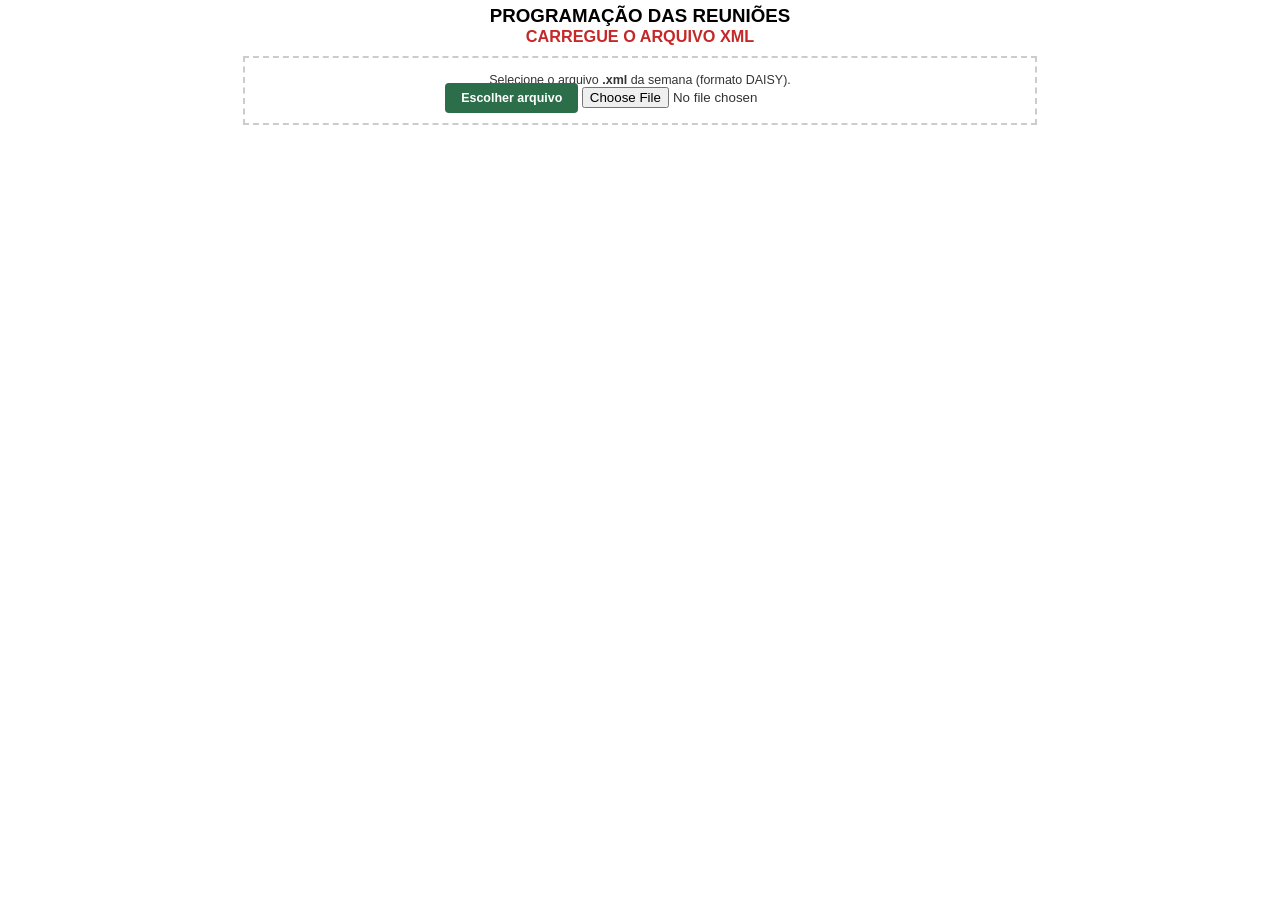
<file: index.html>
<!DOCTYPE html>
<html lang="pt-BR">
<head>
    <meta charset="UTF-8">
    <meta name="viewport" content="width=device-width, initial-scale=1.0">
    <title>Programação das Reuniões – Daisy</title>
    <link rel="stylesheet" href="styles.css">
</head>
<body>
    <div class="container" id="app">
        <div class="header-title" id="headerTitulo">
            <h1>PROGRAMAÇÃO DAS REUNIÕES</h1>
            <h2 id="semanaData">CARREGUE O ARQUIVO XML</h2>
        </div>

        <!-- Área de upload -->
        <div class="upload-area" id="uploadArea">
            <p>Selecione o arquivo <strong>.xml</strong> da semana (formato DAISY).</p>
            <label for="fileInput">Escolher arquivo</label>
            <input type="file" id="fileInput" accept=".xml">
        </div>

        <!-- Modo edição -->
        <div id="editMode" style="display:none;">
            <div class="colunas-form">
                <div style="flex:65">
                    <div class="form-item"><label>Data:</label><input type="text" id="dataInput" readonly></div>
                    <div class="form-item"><label>Horário:</label><input type="text" id="horario" value="19:30 hs"></div>
                    <div class="form-item" data-categoria="PRESIDÊNCIA"><label>Presidente:</label><input type="text" id="presidente" placeholder="Presidente"></div>
                    <div class="form-item" data-categoria="ORAÇÕES"><label>Oração Inicial:</label><input type="text" id="oracaoInicial" placeholder="Oração Inicial"></div>
                    <div id="tesourosForm"></div>
                    <div id="ministerioForm"></div>
                    <div id="vidaForm"></div>
                    <div class="form-item" data-categoria="LEITOR"><label>Leitor:</label><input type="text" id="leitor" placeholder="Leitor"></div>
                    <div class="form-item"><label>Cântico Final Nº:</label><input type="number" id="cantoFinalNum"></div>
                    <div class="form-item" data-categoria="ORAÇÕES"><label>Oração Final:</label><input type="text" id="oracaoFinal" placeholder="Oração Final"></div>
                </div>
                <div style="flex:35">
                    <h3>MECÂNICAS</h3>
                    <div class="form-item" data-categoria="Indicador Entrada"><label>Ind. Entrada:</label><input type="text" id="indEntrada" placeholder="Ind. Entrada"></div>
                    <div class="form-item" data-categoria="Indicador Auditório"><label>Ind. Auditório:</label><input type="text" id="indAuditorio" placeholder="Ind. Auditório"></div>
                    <div class="form-item" data-categoria="Indicador Zoom"><label>Ind. Zoom:</label><input type="text" id="indZoom" placeholder="Ind. Zoom"></div>
                    <div class="form-item" data-categoria="Mídia"><label>Mídias:</label><input type="text" id="midias" placeholder="Mídias"></div>
                    <div class="form-item" data-categoria="Mídia"><label>Áudio:</label><input type="text" id="audio" placeholder="Áudio"></div>
                    <div class="form-item" data-categoria="Microfone"><label>Mic 1:</label><input type="text" id="mic1" placeholder="Microfone 1"></div>
                    <div class="form-item" data-categoria="Microfone"><label>Mic 2:</label><input type="text" id="mic2" placeholder="Microfone 2"></div>
                    <div class="form-item" data-categoria="Palco"><label>Palco:</label><input type="text" id="palco" placeholder="Palco"></div>
                    <h3>CITAÇÃO</h3>
                    <textarea id="citacao" style="width:100%; height:40px;"></textarea>
                    <h3>IMAGEM RODAPÉ</h3>
                    <input type="text" id="urlImagem" style="width:100%;" placeholder="https://...">
                </div>
            </div>
            <button class="btn-generate" onclick="gerarVisualizacao()">✅ GERAR PROGRAMAÇÃO</button>
        </div>

        <!-- Modo final (impressão) -->
        <div id="finalMode" style="display:none;">
            <div id="layoutFinal"></div>
            <button class="btn-generate" onclick="window.print()" style="background:#2c6e49;">🖨️ Imprimir / Salvar PDF</button>
            <button class="btn-generate" onclick="voltarEdicao()" style="background:#555;">↩️ Voltar e editar</button>
        </div>
    </div>

    <!-- Carregar scripts -->
    <script src="canticos.js"></script>
    <script src="script.js"></script>
</body>
</html>
</file>
<file: styles.css>
* {
    box-sizing: border-box;
    margin: 0;
    padding: 0;
}
body {
    font-family: 'Segoe UI', Arial, sans-serif;
    background: #fff;
    padding: 5px;
    color: #333;
    font-size: 0.78em;
}
.container {
    max-width: 794px;
    margin: auto;
    background: white;
}

/* ----- EDIÇÃO ----- */
.upload-area {
    text-align: center;
    margin: 10px 0;
    padding: 15px;
    border: 2px dashed #ccc;
}
.upload-area label {
    background: #2c6e49;
    color: white;
    padding: 8px 16px;
    border-radius: 4px;
    cursor: pointer;
    font-weight: bold;
}
.colunas-form {
    display: flex;
    gap: 15px;
    flex-wrap: wrap;
}
.form-item {
    display: flex;
    gap: 8px;
    margin-bottom: 4px;
    font-size: 0.9em;
    align-items: center;
}
.form-item label {
    min-width: 120px;
}
.form-item input,
.form-item select,
.form-item textarea {
    flex: 1;
    padding: 3px;
    border: 1px solid #ccc;
    border-radius: 3px;
    font-family: inherit;
}
.btn-generate {
    background: #c72c2c;
    color: white;
    border: none;
    padding: 10px 25px;
    font-size: 1em;
    border-radius: 4px;
    cursor: pointer;
    margin: 15px auto;
    display: block;
}

/* ----- LAYOUT FINAL (impressão) ----- */
.header-title {
    text-align: center;
    margin-bottom: 5px;
}
.header-title h1 {
    text-transform: uppercase;
    font-size: 1.5em;
    font-weight: 900;
    color: #000;
    margin: 0;
}
.header-title h2 {
    color: #c62828;
    font-size: 1.3em;
    font-weight: 900;
    margin: 0;
}
.colunas {
    display: flex;
    gap: 12px;
}
.coluna-esq {
    flex: 65;
}
.coluna-dir {
    flex: 35;
}
.barra-verde {
    background: #e0e0e0;
    color: #666;
    padding: 3px 10px;
    border-radius: 8px;
    display: flex;
    justify-content: space-between;
    font-weight: bold;
    font-size: 0.8em;
    margin-bottom: 6px;
}
.info-topo {
    margin-bottom: 6px;
    font-size: 0.8em;
}
.info-topo .linha {
    display: flex;
    justify-content: space-between;
    padding: 1px 0;
}
.info-topo .linha b {
    font-weight: 900;
}

.box {
    padding: 6px 8px 6px 6px;
    margin-bottom: 6px;
    border-radius: 4px;
    page-break-inside: avoid;
}
.box-title {
    font-weight: 900;
    font-size: 0.85em;
    margin-bottom: 3px;
    display: flex;
    align-items: center;
    gap: 4px;
    text-transform: uppercase;
}
.box-azul {
    background: #f0f8ff;
    border-left: 4px solid #2196f3;
}
.box-laranja {
    background: #fff8f0;
    border-left: 4px solid #ff9800;
}
.box-vermelha {
    background: #fff0f0;
    border-left: 4px solid #f44336;
}
.box-item {
    padding: 1px 0;
    font-size: 0.75em;
    display: flex;
    justify-content: space-between;
}
.box-item .titulo {
    flex: 1;
}
.box-item .nome {
    font-weight: bold;
    min-width: 100px;
    text-align: right;
}

/* ----- MECÂNICAS ----- */
.box-mecanicas {
    background: #f5f5f5;
    border-radius: 6px;
    padding: 8px;
    page-break-inside: avoid;
}
.box-mecanicas .box-title {
    background: #e3f2fd;
    padding: 3px 8px;
    border-radius: 10px;
    color: #1976d2;
    justify-content: center;
    margin-bottom: 5px;
    font-size: 0.85em;
}
.mecanica-grupo {
    padding: 3px 0;
    border-bottom: 1px solid #ddd;
    font-size: 0.75em;
}
.mecanica-grupo:last-child {
    border-bottom: none;
}
.mecanica-grupo b {
    font-weight: bold;
}

/* ----- CITAÇÃO E RODAPÉ ----- */
.citacao-box {
    font-style: italic;
    font-size: 0.75em;
    line-height: 1.2;
    padding: 4px 0;
    margin-top: 4px;
}
.citacao-box b {
    display: block;
    margin-top: 2px;
    text-align: right;
    font-weight: bold;
}
.rodape-esq {
    text-align: center;
    margin-top: 6px;
    font-weight: bold;
    font-size: 0.8em;
}

/* ----- IMAGEM DO RODAPÉ ----- */
.footer-img {
    width: 100%;
    margin-top: 6px;
    page-break-inside: avoid;
}
.footer-img img {
    width: 100%;
    height: auto;
    display: block;
    border-radius: 4px;
}

/* ----- ÍCONES (emoji) ----- */
.icon-book::before {
    content: "📘 ";
    color: #2196f3;
}
.icon-briefcase::before {
    content: "💼 ";
    color: #ff9800;
}
.icon-house::before {
    content: "🏠 ";
    color: #f44336;
}
.icon-people::before {
    content: "👥 ";
    color: #1976d2;
}
.icon-comp::before {
    content: "💻 ";
    color: #1976d2;
}
.icon-mic::before {
    content: "🎤 ";
    color: #1976d2;
}

/* ----- IMPRESSÃO ----- */
@media print {
    body {
        padding: 0;
    }
    .container {
        padding: 0;
    }
    #editMode,
    #uploadArea,
    .btn-generate {
        display: none !important;
    }
    .box,
    .box-mecanicas,
    .footer-img {
        page-break-inside: avoid;
    }
    @page {
        margin: 0.5cm;
        size: A4 portrait;
    }
}
</file>
